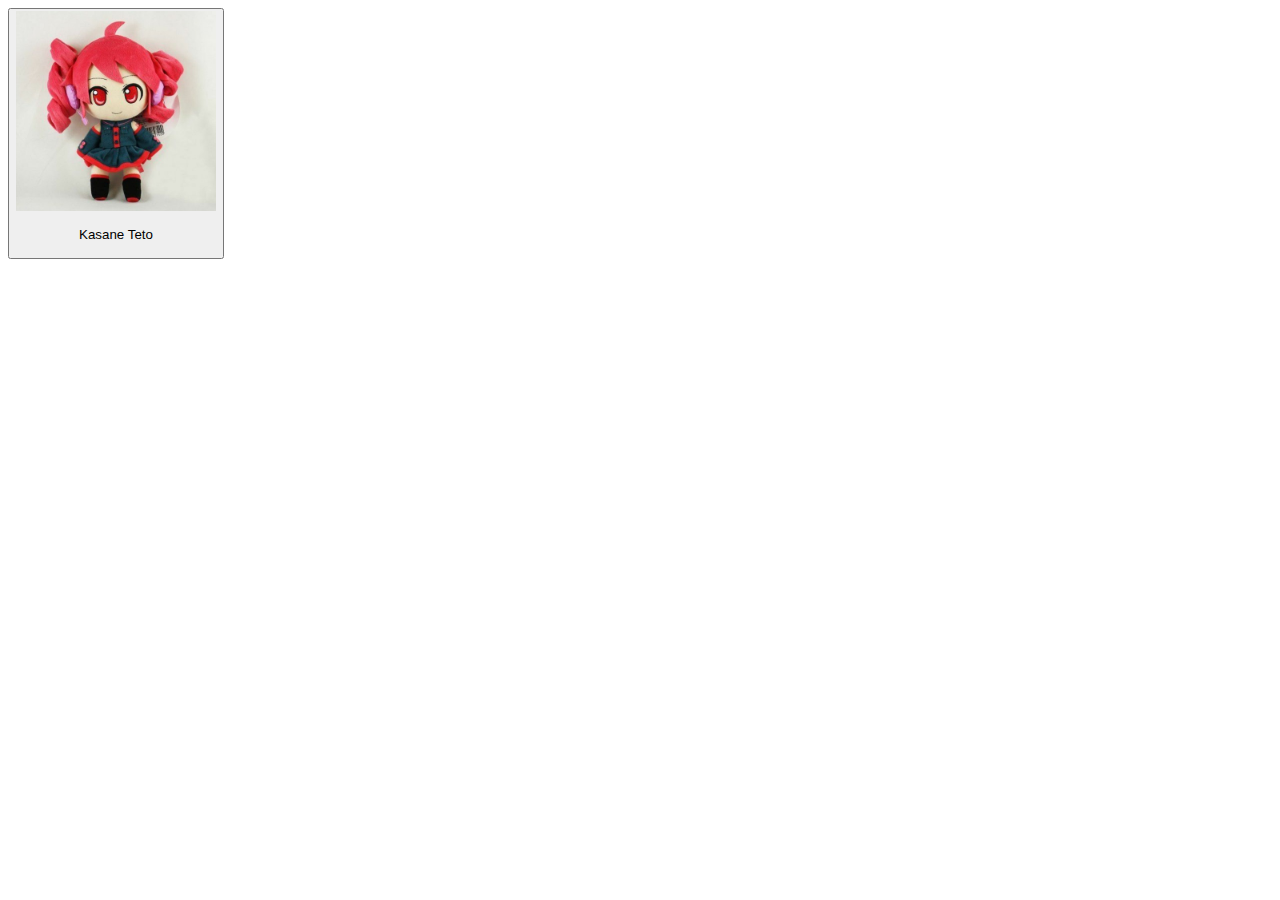
<file: new2.html>
<!DOCTYPE html>
<html lang="en">
<head>
    <meta charset="UTF-8">
    <meta http-equiv="X-UA-Compatible" content="IE=edge">
    <meta name="viewport" content="width=device-width, initial-scale=1.0">
    <title>Document</title>
    <link rel="stylesheet" href="new2.css">
</head>
<body>
    <button id="tetobutton" class="center">
        <img height="200px" src="images/ksnn.jpg"> 
        <p data-descr="hejo">Kasane Teto</p> 
    </button>
</body>
</html>
</file>
<file: new2.css>
#tetobutton[data-descr]:hover::after,
#tetobutton[data-descr]:focus::after{
    content: attr(data-descr);
  position: absolute;
  left: 0;
  top: 24px;
  min-width: 200px;
  border: 1px #aaaaaa solid;
  border-radius: 10px;
  background-color: #ffffcc;
  padding: 12px;
  color: #000000;
  font-size: 14px;
  z-index: 1;
}

#tetobutton[data-descr] {
    position: relative;
    text-decoration: underline;
    color: #00F;
    cursor: help;
  }
</file>
